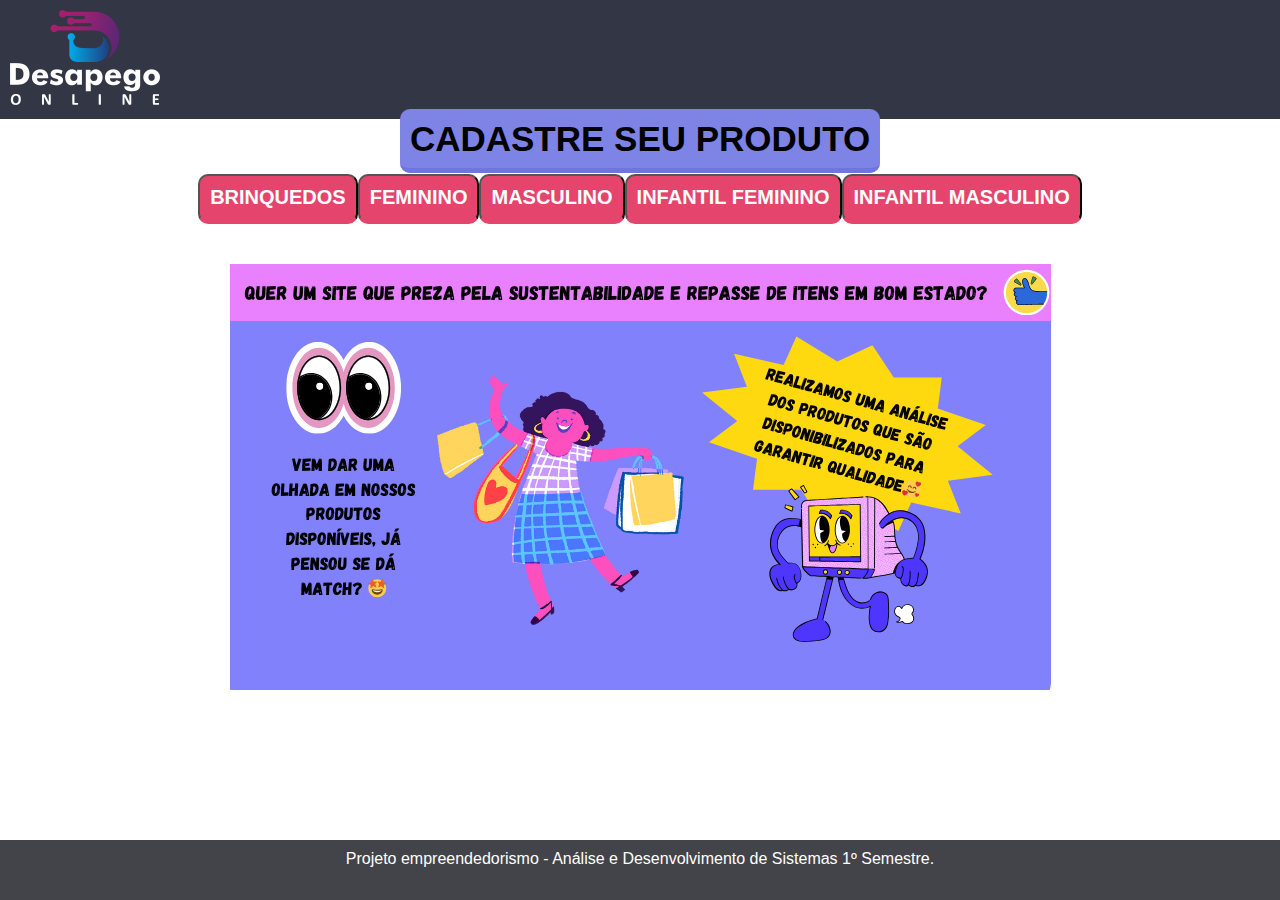
<file: html/index.html>
<!DOCTYPE html>
<html lang="pt-br">
<head>
    <meta charset="UTF-8">
    <meta name="viewport" content="width=device-width, initial-scale=1.0">
    <title>Desapego online</title>
    <link rel="shortcut icon" href="../imagens/favicon.ico" type="image/x-icon">
    <link rel="stylesheet" href="../css/style.css" type="text/css">
    <script src="../javascript/scripts.js" defer ></script>
</head>
<body>
    <header>
      <a href="index.html"><img src="../imagens/logop.png" alt="logotipo Desapego online"></a> 
    </header>
    <a href="cadastro.html" class="cadastro-produto">CADASTRE SEU PRODUTO</a>
    <div class="classificações">
            <button class="categoria" id="show-or-hide">BRINQUEDOS</Button> 
                <div class="container">
                    <a href="brinquedo-boneca.html" class="btn">Bonecas</a>   
                    <a href="brinquedo-carrinho.html" class="btn">Carrinhos</a>  
                    <a href="brinquedo-jogo.html" class="btn">Jogos de mesa </a> 
                    <a href="brinquedo-eletronico.html" class="btn">Eletrônicos</a>  
                </div>
            <button class="categoria" id="show-or-hide1">FEMININO</Button> 
                <div class="container1">
                    <a href="fem-blusa.html" class="btn">Blusa</a> 
                    <a href="fem-calca.html" class="btn">Calça</a> 
                    <a href="fem-saia.html" class="btn">Saia</a> 
                    <a href="fem-shorts.html" class="btn">Shorts</a> 
                    <a href="fem-vestido.html" class="btn">Vestido</a> 
                    <a href="fem-calcados.html" class="btn">Calçados</a> 
                    <a href="fem-acessorios.html" class="btn">Acessórios</a>
                </div>  
            <button class="categoria" id="show-or-hide2">MASCULINO</Button> 
                    <div class="container2">
                        <a href="masc-camisetas.html" class="btn">Camisetas</a> 
                        <a href="masc-calcas.html" class="btn">Calças</a> 
                        <a href="masc-bermudas.html" class="btn">Bermudas</a> 
                        <a href="masc-calcados.html" class="btn">Calçados</a> 
                        <a href="masc-acessorios.html" class="btn">Acessórios</a>
                    </div>
            <button class="categoria" id="show-or-hide3">INFANTIL FEMININO</Button>
                    <div class="container3">
                        <a href="inf-fem-blusa.html" class="btn">Blusa</a> 
                        <a href="inf-fem-calca.html" class="btn">Calça</a> 
                        <a href="inf-fem-saia.html" class="btn">Saia</a> 
                        <a href="inf-fem-shorts.html" class="btn">Shorts</a> 
                        <a href="inf-fem-vestido.html" class="btn">Vestido</a> 
                        <a href="inf-fem-calcados.html" class="btn">Calçados</a> 
                        <a href="inf-fem-acessorios.html" class="btn">Acessórios</a>
                    </div>
            <button class="categoria" id="show-or-hide4">INFANTIL MASCULINO</Button> 
                    <div class="container4">
                        <a href="inf-masc-camisetas.html" class="btn">Camisetas</a> 
                        <a href="inf-masc-calcas.html" class="btn">Calças</a> 
                        <a href="inf-masc-bermudas.html" class="btn">Bermudas</a> 
                        <a href="inf-masc-calcados.html" class="btn">Calçados</a> 
                        <a href="inf-masc-acessorios.html" class="btn">Acessórios</a>
                    </div>
    </div>
    <picture>
        <img src="../imagens/atrativo.png" alt="Quer um site que preza pela sustentabilidade e repasse de itens em bom estado? Realizamos uma análise dos produtos que são disponibilizados para garantir qualidade. Vem dar uma olhada em nossos produtos disponíveis, já pensou se dá match?">
    </picture>
    <footer>
        <p> Projeto empreendedorismo - Análise e Desenvolvimento de Sistemas 1º Semestre. </p>
    </footer>
</body>
</html>
</file>
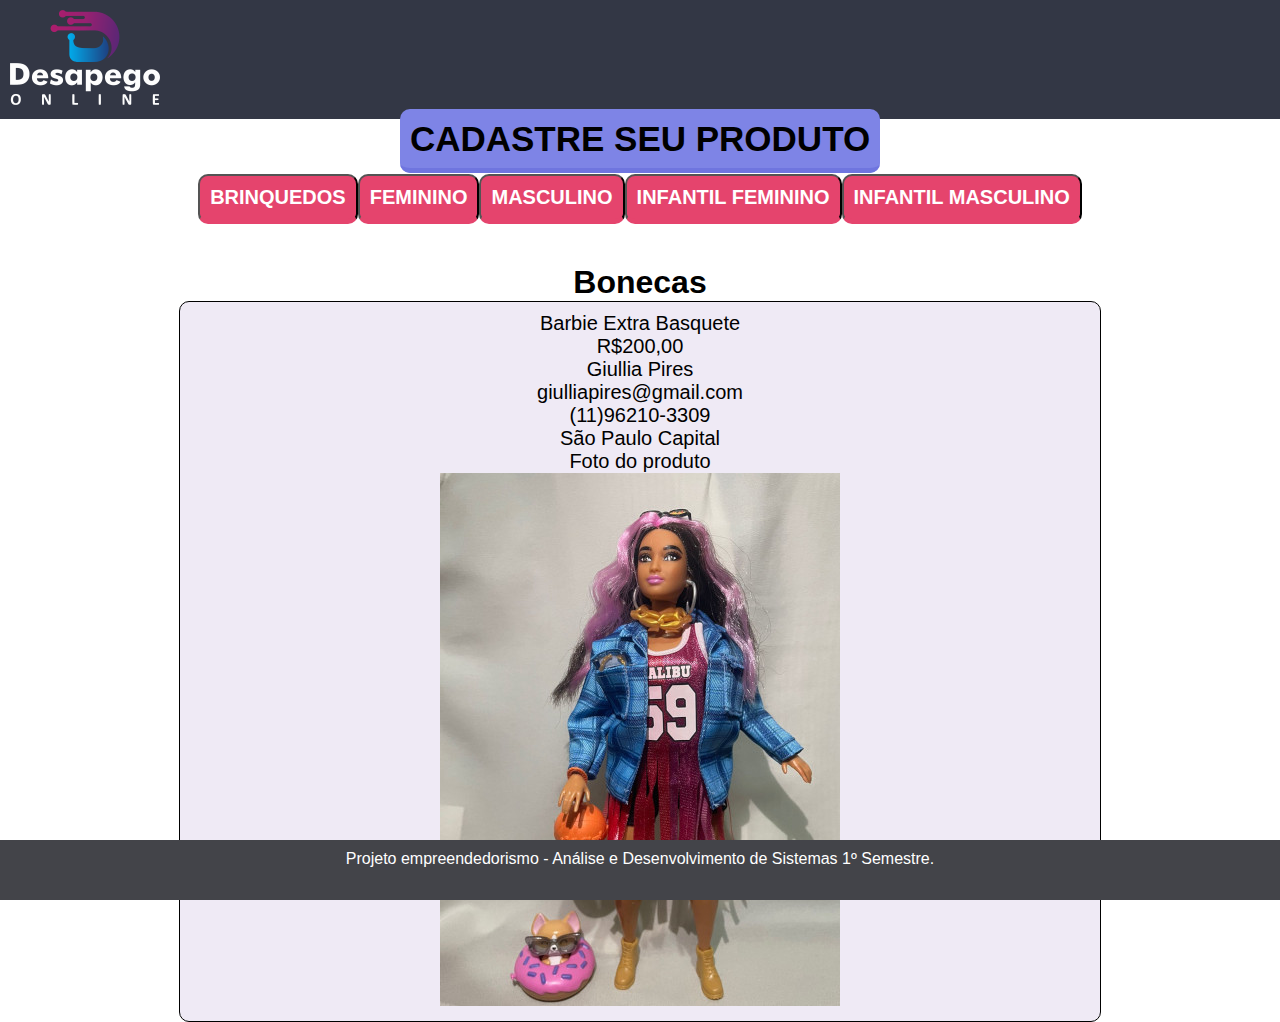
<file: html/brinquedo-boneca.html>
<!DOCTYPE html>
<html lang="pt-br">
<head>
    <meta charset="UTF-8">
    <meta name="viewport" content="width=device-width, initial-scale=1.0">
    <title>Desapego online</title>
    <link rel="shortcut icon" href="../imagens/favicon.ico" type="image/x-icon">
    <link rel="stylesheet" href="../css/style.css" type="text/css">
    <script src="../javascript/scripts.js" defer ></script>
</head>
<body>
    <header>
      <a href="index.html"><img src="../imagens/logop.png" alt="logotipo Desapego online"></a> 
    </header>
    <a href="cadastro.html" class="cadastro-produto">CADASTRE SEU PRODUTO</a>
    <div class="classificações">
            <button class="categoria" id="show-or-hide">BRINQUEDOS</Button> 
                <div class="container">
                    <a href="brinquedo-boneca.html" class="btn">Bonecas</a>   
                    <a href="brinquedo-carrinho.html" class="btn">Carrinhos</a>  
                    <a href="brinquedo-jogo.html" class="btn">Jogos de mesa </a> 
                    <a href="brinquedo-eletronico.html" class="btn">Eletrônicos</a>  
                </div>
            <button class="categoria" id="show-or-hide1">FEMININO</Button> 
                <div class="container1">
                    <a href="fem-blusa.html" class="btn">Blusa</a> 
                    <a href="fem-calca.html" class="btn">Calça</a> 
                    <a href="fem-saia.html" class="btn">Saia</a> 
                    <a href="fem-shorts.html" class="btn">Shorts</a> 
                    <a href="fem-vestido.html" class="btn">Vestido</a> 
                    <a href="fem-calcados.html" class="btn">Calçados</a> 
                    <a href="fem-acessorios.html" class="btn">Acessórios</a>
                </div>  
            <button class="categoria" id="show-or-hide2">MASCULINO</Button> 
                    <div class="container2">
                        <a href="masc-camisetas.html" class="btn">Camisetas</a> 
                        <a href="masc-calcas.html" class="btn">Calças</a> 
                        <a href="masc-bermudas.html" class="btn">Bermudas</a> 
                        <a href="masc-calcados.html" class="btn">Calçados</a> 
                        <a href="masc-acessorios.html" class="btn">Acessórios</a>
                    </div>
            <button class="categoria" id="show-or-hide3">INFANTIL FEMININO</Button>
                    <div class="container3">
                        <a href="inf-fem-blusa.html" class="btn">Blusa</a> 
                        <a href="inf-fem-calca.html" class="btn">Calça</a> 
                        <a href="inf-fem-saia.html" class="btn">Saia</a> 
                        <a href="inf-fem-shorts.html" class="btn">Shorts</a> 
                        <a href="inf-fem-vestido.html" class="btn">Vestido</a> 
                        <a href="inf-fem-calcados.html" class="btn">Calçados</a> 
                        <a href="inf-fem-acessorios.html" class="btn">Acessórios</a>
                    </div>
            <button class="categoria" id="show-or-hide4">INFANTIL MASCULINO</Button> 
                    <div class="container4">
                        <a href="inf-masc-camisetas.html" class="btn">Camisetas</a> 
                        <a href="inf-masc-calcas.html" class="btn">Calças</a> 
                        <a href="inf-masc-bermudas.html" class="btn">Bermudas</a> 
                        <a href="inf-masc-calcados.html" class="btn">Calçados</a> 
                        <a href="inf-masc-acessorios.html" class="btn">Acessórios</a>
                    </div>
    </div>
    <div>
    <H1>Bonecas</H1>
    <form class="form-cad">
        <section>
           <label for="Nome do produto">Barbie Extra Basquete</label>
          <section>
           <label for="Valor do produto">R$200,00</label>
         </section>
         <section>
           <label for="Nome do vendedor">Giullia Pires</label>
         </section>
        <section>
           <label for="E-mail do vendedor">giulliapires@gmail.com</label>
         </section>
         <section>
            <label for="Celular do vendedor"> (11)96210-3309</label>
          </section>
          <section>
            <label for="Local do vendedor">São Paulo Capital</label>
           </section>
           <section>
            <label for="Foto do produto">Foto do produto</label>
           </section>
       </form>
       <img src="../imagens/barbieeditado.jpeg" alt="Barbie extra negra com mechas rosas, tema basquete">
    </div>
<footer>
    <p> Projeto empreendedorismo - Análise e Desenvolvimento de Sistemas 1º Semestre. </p>
</footer>
</body>
</html>
</file>
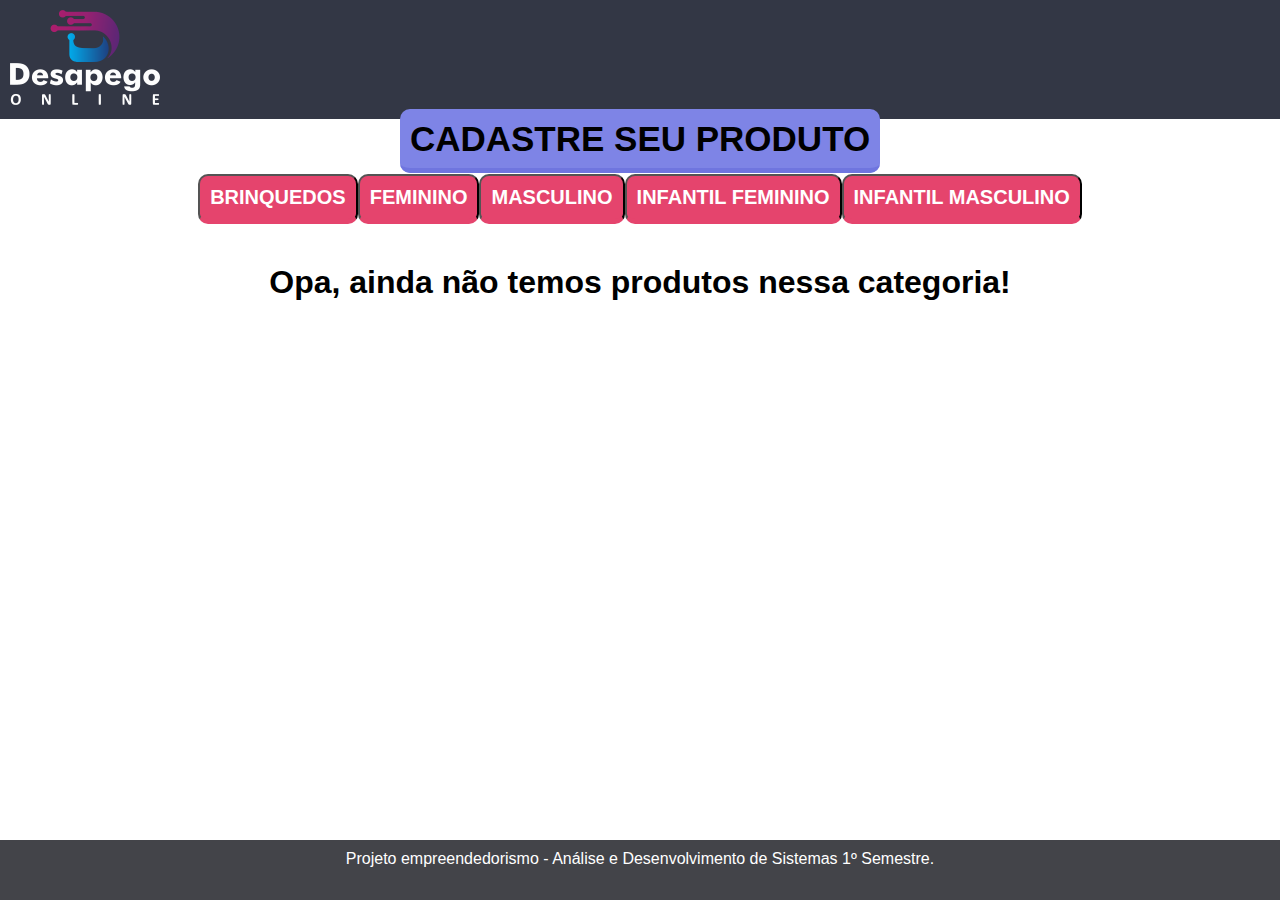
<file: html/brinquedo-carrinho.html>
<!DOCTYPE html>
<html lang="pt-br">
<head>
    <meta charset="UTF-8">
    <meta name="viewport" content="width=device-width, initial-scale=1.0">
    <title>Desapego online</title>
    <link rel="shortcut icon" href="../imagens/favicon.ico" type="image/x-icon">
    <link rel="stylesheet" href="../css/style.css" type="text/css">
    <script src="../javascript/scripts.js" defer ></script>
</head>
<body>
    <header>
      <a href="index.html"><img src="../imagens/logop.png" alt="logotipo Desapego online"></a> 
    </header>
    <a href="cadastro.html" class="cadastro-produto">CADASTRE SEU PRODUTO</a>
    <div class="classificações">
            <button class="categoria" id="show-or-hide">BRINQUEDOS</Button> 
                <div class="container">
                    <a href="brinquedo-boneca.html" class="btn">Bonecas</a>   
                    <a href="brinquedo-carrinho.html" class="btn">Carrinhos</a>  
                    <a href="brinquedo-jogo.html" class="btn">Jogos de mesa </a> 
                    <a href="brinquedo-eletronico.html" class="btn">Eletrônicos</a>  
                </div>
            <button class="categoria" id="show-or-hide1">FEMININO</Button> 
                <div class="container1">
                    <a href="fem-blusa.html" class="btn">Blusa</a> 
                    <a href="fem-calca.html" class="btn">Calça</a> 
                    <a href="fem-saia.html" class="btn">Saia</a> 
                    <a href="fem-shorts.html" class="btn">Shorts</a> 
                    <a href="fem-vestido.html" class="btn">Vestido</a> 
                    <a href="fem-calcados.html" class="btn">Calçados</a> 
                    <a href="fem-acessorios.html" class="btn">Acessórios</a>
                </div>  
            <button class="categoria" id="show-or-hide2">MASCULINO</Button> 
                    <div class="container2">
                        <a href="masc-camisetas.html" class="btn">Camisetas</a> 
                        <a href="masc-calcas.html" class="btn">Calças</a> 
                        <a href="masc-bermudas.html" class="btn">Bermudas</a> 
                        <a href="masc-calcados.html" class="btn">Calçados</a> 
                        <a href="masc-acessorios.html" class="btn">Acessórios</a>
                    </div>
            <button class="categoria" id="show-or-hide3">INFANTIL FEMININO</Button>
                    <div class="container3">
                        <a href="inf-fem-blusa.html" class="btn">Blusa</a> 
                        <a href="inf-fem-calca.html" class="btn">Calça</a> 
                        <a href="inf-fem-saia.html" class="btn">Saia</a> 
                        <a href="inf-fem-shorts.html" class="btn">Shorts</a> 
                        <a href="inf-fem-vestido.html" class="btn">Vestido</a> 
                        <a href="inf-fem-calcados.html" class="btn">Calçados</a> 
                        <a href="inf-fem-acessorios.html" class="btn">Acessórios</a>
                    </div>
            <button class="categoria" id="show-or-hide4">INFANTIL MASCULINO</Button> 
                    <div class="container4">
                        <a href="inf-masc-camisetas.html" class="btn">Camisetas</a> 
                        <a href="inf-masc-calcas.html" class="btn">Calças</a> 
                        <a href="inf-masc-bermudas.html" class="btn">Bermudas</a> 
                        <a href="inf-masc-calcados.html" class="btn">Calçados</a> 
                        <a href="inf-masc-acessorios.html" class="btn">Acessórios</a>
                    </div>
    </div>
    <H1> Opa, ainda não temos produtos nessa categoria! </H1>
    <footer>
        <p> Projeto empreendedorismo - Análise e Desenvolvimento de Sistemas 1º Semestre. </p>
    </footer>
</body>
</html>
</file>
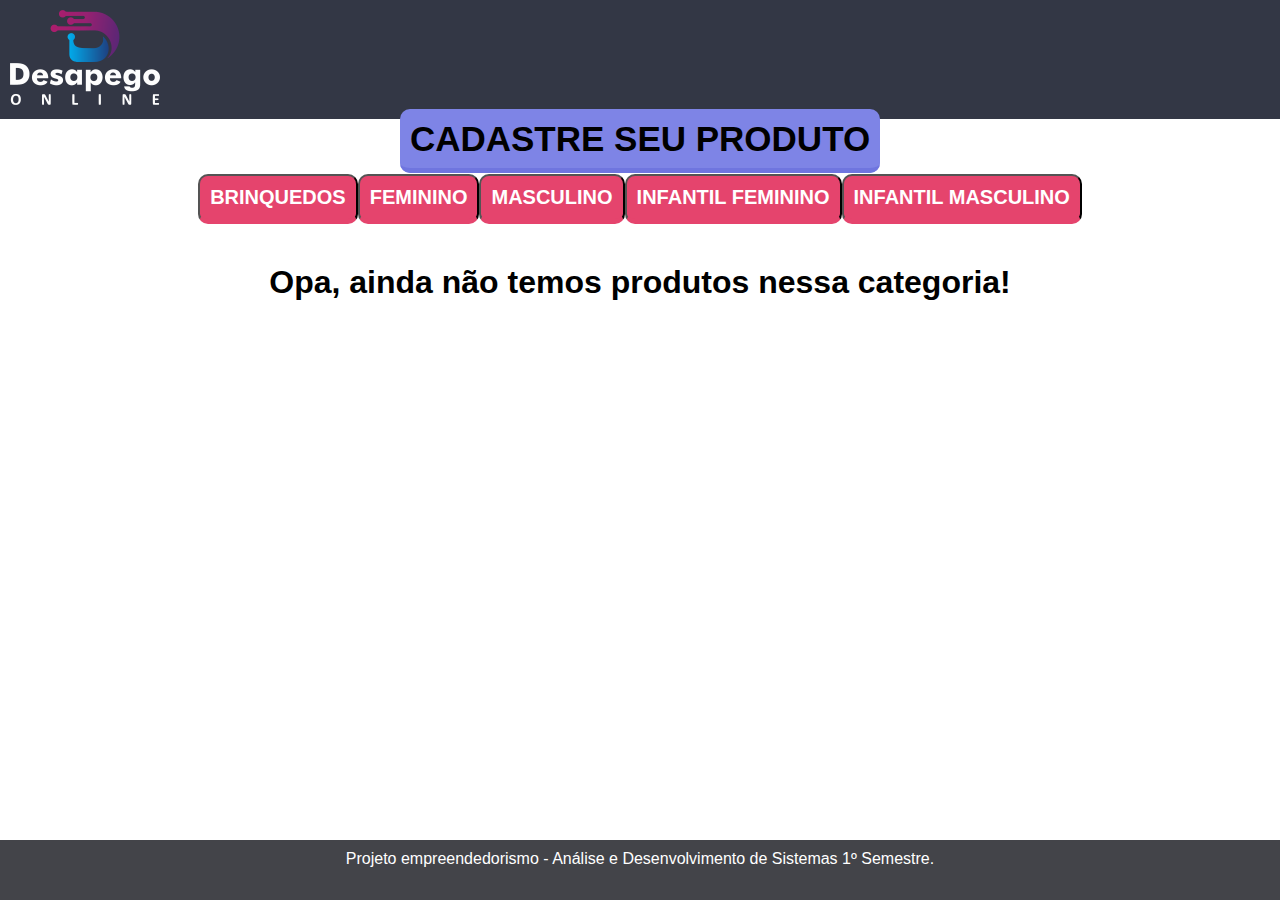
<file: html/brinquedo-eletronico.html>
<!DOCTYPE html>
<html lang="pt-br">
<head>
    <meta charset="UTF-8">
    <meta name="viewport" content="width=device-width, initial-scale=1.0">
    <title>Desapego online</title>
    <link rel="shortcut icon" href="../imagens/favicon.ico" type="image/x-icon">
    <link rel="stylesheet" href="../css/style.css" type="text/css">
    <script src="../javascript/scripts.js" defer ></script>
</head>
<body>
    <header>
      <a href="index.html"><img src="../imagens/logop.png" alt="logotipo Desapego online"></a> 
    </header>
    <main>
        <a href="cadastro.html" class="cadastro-produto">CADASTRE SEU PRODUTO</a>
        <div class="classificações">
                <button class="categoria" id="show-or-hide">BRINQUEDOS</Button> 
                    <div class="container">
                        <a href="brinquedo-boneca.html" class="btn">Bonecas</a>   
                        <a href="brinquedo-carrinho.html" class="btn">Carrinhos</a>  
                        <a href="brinquedo-jogo.html" class="btn">Jogos de mesa </a> 
                        <a href="brinquedo-eletronico.html" class="btn">Eletrônicos</a>  
                    </div>
                <button class="categoria" id="show-or-hide1">FEMININO</Button> 
                    <div class="container1">
                        <a href="fem-blusa.html" class="btn">Blusa</a> 
                        <a href="fem-calca.html" class="btn">Calça</a> 
                        <a href="fem-saia.html" class="btn">Saia</a> 
                        <a href="fem-shorts.html" class="btn">Shorts</a> 
                        <a href="fem-vestido.html" class="btn">Vestido</a> 
                        <a href="fem-calcados.html" class="btn">Calçados</a> 
                        <a href="fem-acessorios.html" class="btn">Acessórios</a>
                    </div>  
                <button class="categoria" id="show-or-hide2">MASCULINO</Button> 
                        <div class="container2">
                            <a href="masc-camisetas.html" class="btn">Camisetas</a> 
                            <a href="masc-calcas.html" class="btn">Calças</a> 
                            <a href="masc-bermudas.html" class="btn">Bermudas</a> 
                            <a href="masc-calcados.html" class="btn">Calçados</a> 
                            <a href="masc-acessorios.html" class="btn">Acessórios</a>
                        </div>
                <button class="categoria" id="show-or-hide3">INFANTIL FEMININO</Button>
                        <div class="container3">
                            <a href="inf-fem-blusa.html" class="btn">Blusa</a> 
                            <a href="inf-fem-calca.html" class="btn">Calça</a> 
                            <a href="inf-fem-saia.html" class="btn">Saia</a> 
                            <a href="inf-fem-shorts.html" class="btn">Shorts</a> 
                            <a href="inf-fem-vestido.html" class="btn">Vestido</a> 
                            <a href="inf-fem-calcados.html" class="btn">Calçados</a> 
                            <a href="inf-fem-acessorios.html" class="btn">Acessórios</a>
                        </div>
                <button class="categoria" id="show-or-hide4">INFANTIL MASCULINO</Button> 
                        <div class="container4">
                            <a href="inf-masc-camisetas.html" class="btn">Camisetas</a> 
                            <a href="inf-masc-calcas.html" class="btn">Calças</a> 
                            <a href="inf-masc-bermudas.html" class="btn">Bermudas</a> 
                            <a href="inf-masc-calcados.html" class="btn">Calçados</a> 
                            <a href="inf-masc-acessorios.html" class="btn">Acessórios</a>
                        </div>
        </div>
        <H1> Opa, ainda não temos produtos nessa categoria! </H1>
    </main>
    <footer>
        <p> Projeto empreendedorismo - Análise e Desenvolvimento de Sistemas 1º Semestre. </p>
    </footer>
</body>
</html>
</file>
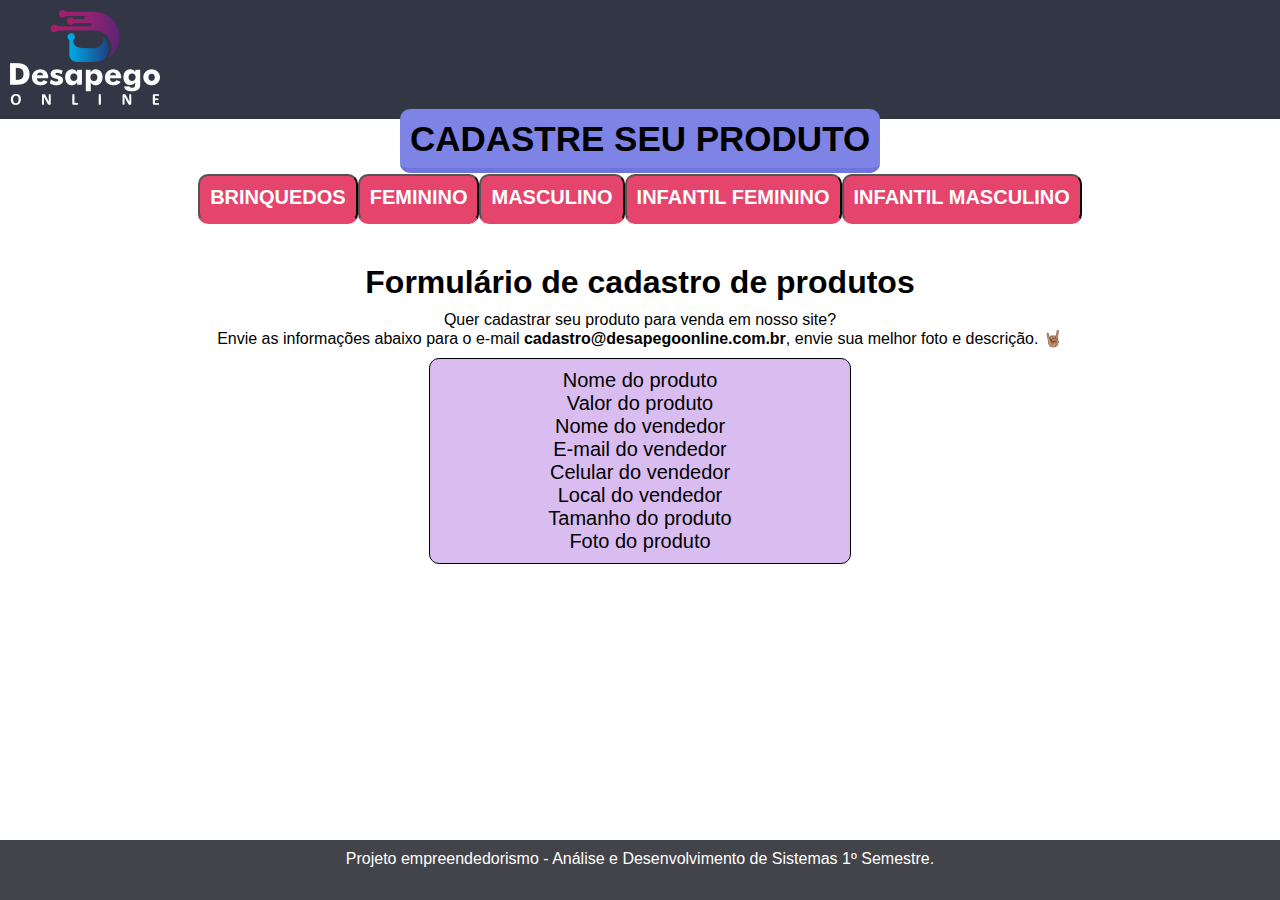
<file: html/cadastro.html>
<!DOCTYPE html>
<html lang="pt-br">
<head>
    <meta charset="UTF-8">
    <meta name="viewport" content="width=device-width, initial-scale=1.0">
    <title>Desapego online</title>
    <link rel="shortcut icon" href="../imagens/favicon.ico" type="image/x-icon">
    <link rel="stylesheet" href="../css/style.css" type="text/css">
    <script src="../javascript/scripts.js" defer ></script>
</head>
<body>
    <header>
      <a href="index.html"><img src="../imagens/logop.png" alt="logotipo Desapego online"></a> 
    </header>
    <a href="cadastro.html" class="cadastro-produto">CADASTRE SEU PRODUTO</a>
    <div class="classificações">
            <button class="categoria" id="show-or-hide">BRINQUEDOS</Button> 
                <div class="container">
                    <a href="brinquedo-boneca.html" class="btn">Bonecas</a>   
                    <a href="brinquedo-carrinho.html" class="btn">Carrinhos</a>  
                    <a href="brinquedo-jogo.html" class="btn">Jogos de mesa </a> 
                    <a href="brinquedo-eletronico.html" class="btn">Eletrônicos</a>  
                </div>
            <button class="categoria" id="show-or-hide1">FEMININO</Button> 
                <div class="container1">
                    <a href="fem-blusa.html" class="btn">Blusa</a> 
                    <a href="fem-calca.html" class="btn">Calça</a> 
                    <a href="fem-saia.html" class="btn">Saia</a> 
                    <a href="fem-shorts.html" class="btn">Shorts</a> 
                    <a href="fem-vestido.html" class="btn">Vestido</a> 
                    <a href="fem-calcados.html" class="btn">Calçados</a> 
                    <a href="fem-acessorios.html" class="btn">Acessórios</a>
                </div>  
            <button class="categoria" id="show-or-hide2">MASCULINO</Button> 
                    <div class="container2">
                        <a href="masc-camisetas.html" class="btn">Camisetas</a> 
                        <a href="masc-calcas.html" class="btn">Calças</a> 
                        <a href="masc-bermudas.html" class="btn">Bermudas</a> 
                        <a href="masc-calcados.html" class="btn">Calçados</a> 
                        <a href="masc-acessorios.html" class="btn">Acessórios</a>
                    </div>
            <button class="categoria" id="show-or-hide3">INFANTIL FEMININO</Button>
                    <div class="container3">
                        <a href="inf-fem-blusa.html" class="btn">Blusa</a> 
                        <a href="inf-fem-calca.html" class="btn">Calça</a> 
                        <a href="inf-fem-saia.html" class="btn">Saia</a> 
                        <a href="inf-fem-shorts.html" class="btn">Shorts</a> 
                        <a href="inf-fem-vestido.html" class="btn">Vestido</a> 
                        <a href="inf-fem-calcados.html" class="btn">Calçados</a> 
                        <a href="inf-fem-acessorios.html" class="btn">Acessórios</a>
                    </div>
            <button class="categoria" id="show-or-hide4">INFANTIL MASCULINO</Button> 
                    <div class="container4">
                        <a href="inf-masc-camisetas.html" class="btn">Camisetas</a> 
                        <a href="inf-masc-calcas.html" class="btn">Calças</a> 
                        <a href="inf-masc-bermudas.html" class="btn">Bermudas</a> 
                        <a href="inf-masc-calcados.html" class="btn">Calçados</a> 
                        <a href="inf-masc-acessorios.html" class="btn">Acessórios</a>
                    </div>
    </div>
    <div>
        <H1> Formulário de cadastro de produtos </H1>
        <p> Quer cadastrar seu produto para venda em nosso site? <br>
            Envie as informações abaixo para o e-mail <strong>cadastro@desapegoonline.com.br</strong>, envie sua melhor foto e descrição. 🤘🏽 </p>
        <form>
            <section>
              <label for="Nome do produto">Nome do produto</label>
              <section>
              <label for="Valor do produto">Valor do produto</label>
            </section>
            <section>
              <label for="Nome do vendedor">Nome do vendedor</label>
            </section>
            <section>
              <label for="E-mail do vendedor">E-mail do vendedor</label>
            </section>
            <section>
                <label for="Celular do vendedor">Celular do vendedor</label>
              </section>
              <section>
                <label for="Local do vendedor">Local do vendedor</label>
              </section>
              <section>
                <label for="Tamanho do produto">Tamanho do produto</label>
              </section>
              <section>
                <label for="Foto do produto">Foto do produto</label>
              </section>
        </form>
    </div>
<footer>
    <p> Projeto empreendedorismo - Análise e Desenvolvimento de Sistemas 1º Semestre. </p>
</footer>
</body>
</html>
</file>
<file: css/style.css>
*{
    margin: 0px;
    padding: 0px;
}
body{
    background: #ffffff;
    text-align: center;
}
header{
    padding: 10px;
    background-color: #333745; 
    text-align: left;
}
.classificações{
    display: flex;
    padding: 15px;
    justify-content: center;
}
.container{
    display: none;
}
.container1{
    display: none;
}
.container2{
    display: none;
}
.container3{
    display: none;
}
.container4{
    display: none;
}
.cadastro-produto{
    text-decoration: none;
    text-align: center;
    margin-bottom: 30px;
    font-size: 35px;
    padding: 10px;
    color: black;
    background-color: #7e84e6;
    border-bottom: 5px solid #6b71ddc2;
    font-weight: bold;
    border-radius: 10px;
    font-family: 'Gill Sans', 'Gill Sans MT', Calibri, 'Trebuchet MS', sans-serif;
}
.cadastro-produto:hover{
    text-decoration: none;
    text-align: center;
    margin-bottom: 35px;
    font-size: 40px;
    padding: 10px;
    color: black;
    background-color: #9498eb;
    border-bottom: 5px solid #6b71ddc2;
    font-weight: bold;
    border-radius: 10px;
    font-family: 'Gill Sans', 'Gill Sans MT', Calibri, 'Trebuchet MS', sans-serif;
}
.categoria{
    text-decoration: none;
    text-align: center;
    margin-bottom: 25px;
    font-size: 20px;
    padding: 10px;
    color: #ffffff;
    background-color: #e5446d;
    border-bottom: 5px solid #e5446c8f;
    font-weight: bold;
    border-radius: 10px;
    display: block;
    color: #ffffff;
    font-family: 'Gill Sans', 'Gill Sans MT', Calibri, 'Trebuchet MS', sans-serif;
}
.categoria:hover{
    text-decoration: none;
    text-align: center;
    margin-bottom: 30px;
    font-size: 35px;
    padding: 10px;
    color: #ffffff;
    background-color: #f86187;
    border-bottom: 5px solid #e5446c8f;
    font-weight: bold;
    border-radius: 10px;
    display: block;
    color: #ffffff;
    font-family: 'Gill Sans', 'Gill Sans MT', Calibri, 'Trebuchet MS', sans-serif;
}
.btn{
    text-decoration: none;
    width: 150px;
    text-align: center;
    margin-bottom: 5px;
    font-size: 20px;
    padding: 5px;
    color: black;
    background-color: #60dbf3;
    border-bottom: 5px solid #48c4dd9f;
    font-weight: bold;
    border-radius: 10px;
    display:block;
    font-family: 'Gill Sans', 'Gill Sans MT', Calibri, 'Trebuchet MS', sans-serif;
}
.btn:hover{
    text-decoration: none;
    width: 150px;
    text-align: center;
    margin-bottom: 5px;
    font-size: 20px;
    padding: 5px;
    color: black;
    background-color: #90e7f8;
    border-bottom: 5px solid #48c4dd9f;
    font-weight: bold;
    border-radius: 10px;
    display:block;
    font-family: 'Gill Sans', 'Gill Sans MT', Calibri, 'Trebuchet MS', sans-serif;
}
form{
    background-color: rgb(217, 188, 240);;
    text-align: center;
    padding: 10px;
    max-width: 400px;
    border: 1px solid black;
    margin: auto;
    border-radius: 10px;
    font-size: 20px;
    font-family: 'Gill Sans', 'Gill Sans MT', Calibri, 'Trebuchet MS', sans-serif;
  }
h1{
    font-family: 'Gill Sans', 'Gill Sans MT', Calibri, 'Trebuchet MS', sans-serif;
}
h2{
    font-family: 'Gill Sans', 'Gill Sans MT', Calibri, 'Trebuchet MS', sans-serif;
    padding: 20px;
}
p{
    font-size: px;
    font-family: 'Gill Sans', 'Gill Sans MT', Calibri, 'Trebuchet MS', sans-serif;
    padding: 10px;
}
.form-cad{
    background-color: rgba(209, 195, 226, 0.349);
    text-align: center;
    padding: 10px;
    max-width: 900px;
    border: 1px solid black;
    margin: auto;
    border-radius: 10px;
    font-size: 20px;
    font-family: 'Gill Sans', 'Gill Sans MT', Calibri, 'Trebuchet MS', sans-serif;
  }
  footer{
    background-color: #434449;
    position: fixed;
    bottom: 0;
    width: 100%;
    height: 60px;
    color: #ffffff;
  }
</file>
